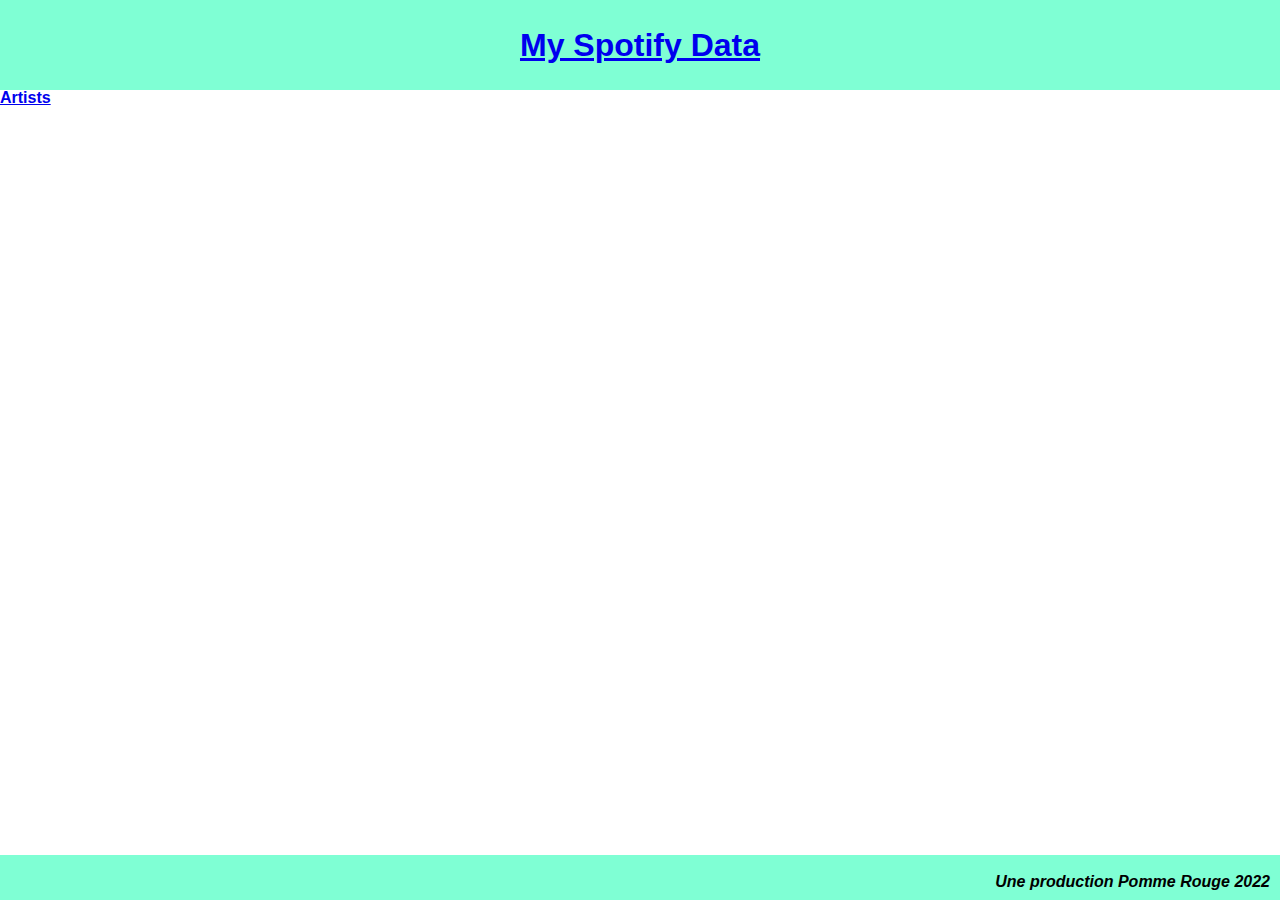
<file: index.html>
<!DOCTYPE html>
<html lang="en">
<head>
    <meta charset="UTF-8">
    <meta http-equiv="X-UA-Compatible" content="IE=edge">
    <meta name="viewport" content="width=device-width, initial-scale=1.0">
    <title>My Spotify Data</title>
    <link rel="stylesheet" href="./css/reset.css" />
    <link rel="stylesheet" href="./css/styles.css" />
</head>
<body>
    <header>
        <h1><a href="/">My Spotify Data</a></h1>
      </header>
      <main>
        <nav>
            <a href="/artists.html">Artists</a>
        </nav>
      </main>
      <footer>Une production Pomme Rouge 2022</footer>
    <script src="./app.js" type="module"></script>
</body>
</html>
</file>
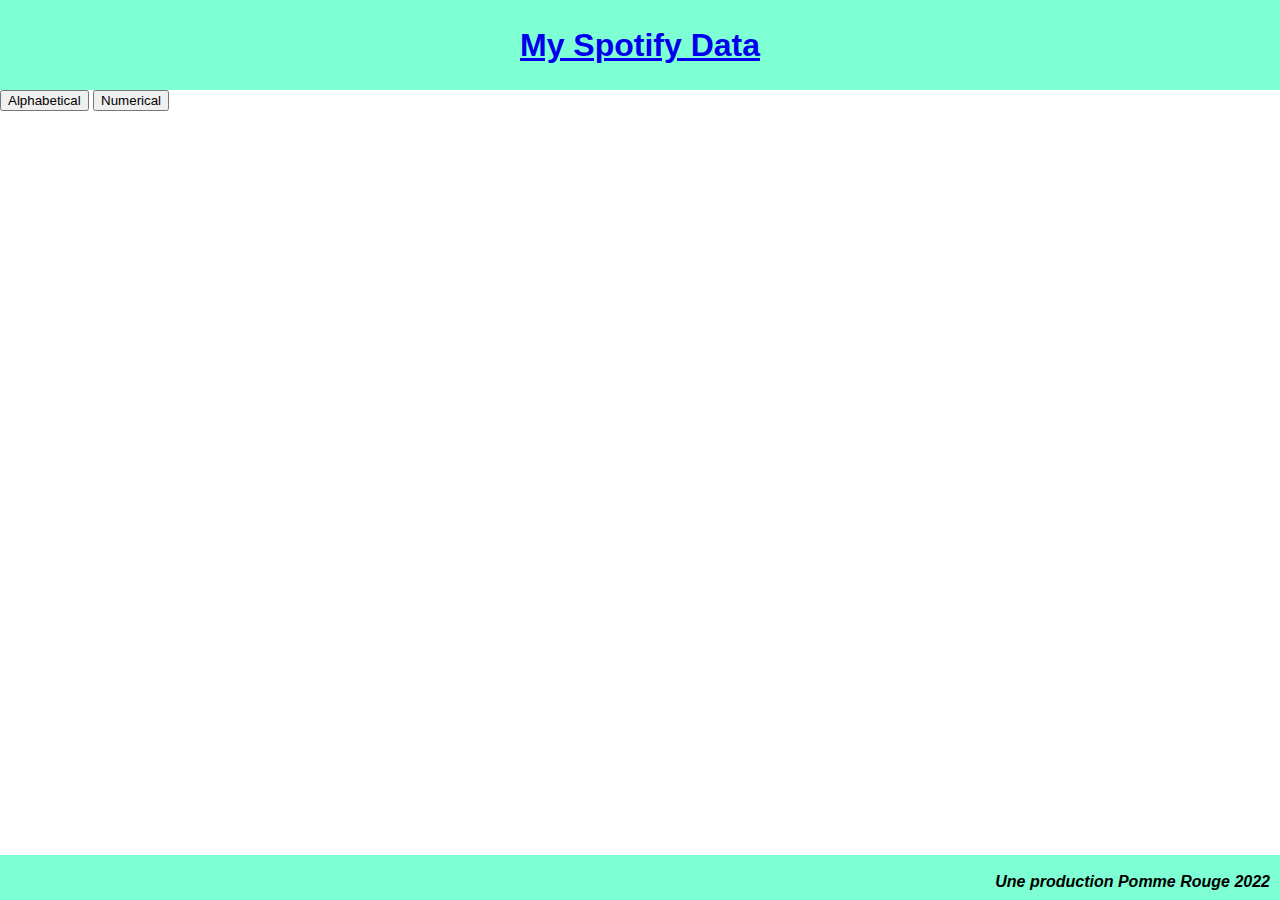
<file: artists.html>
<!DOCTYPE html>
<html lang="en">
<head>
    <meta charset="UTF-8">
    <meta http-equiv="X-UA-Compatible" content="IE=edge">
    <meta name="viewport" content="width=device-width, initial-scale=1.0">
    <title>My Spotify Data</title>
    <link rel="stylesheet" href="./css/reset.css" />
    <link rel="stylesheet" href="./css/styles.css" />
</head>
<body>
    <header>
        <h1><a href="/">My Spotify Data</a></h1>
      </header>
      <main>
        <div id="sorting_container">
            <button type="button" id="button_alpha">Alphabetical</button>
            <button type="button" id="button_num">Numerical</button>
        </div>
        <div id="container"></div>
      </main>
      <footer>Une production Pomme Rouge 2022</footer>
    <script src="./app.js" type="module"></script>
</body>
</html>
</file>
<file: css/styles.css>
* {
  margin: 0;
  box-sizing: border-box;
}

body {
  position: relative;
  display: flex;
  flex-direction: column;
  font-family: sans-serif;
  font-weight: bold;
}

header {
  position: fixed;
  top: 0;
  width: 100vw;
  height: 10vh;
  display: flex;
  justify-content: center;
  align-items: center;
  background-color: aquamarine;
  font-size: 2rem;
  z-index: 2;
}

main {
  position: relative;
  top: 10vh;
  height: 85vh;
  display: flex;
  /* justify-content: center; */
  /* align-items: center; */
}


footer {
  position: fixed;
  bottom: 0;
  width: 100vw;
  height: 5vh;
  background-color: aquamarine;
  display: flex;
  justify-content: flex-end;
  align-items: flex-end;
  font-style: italic;
  padding-right: 10px;
  padding-bottom: 10px;
  z-index: 2;
}
</file>
